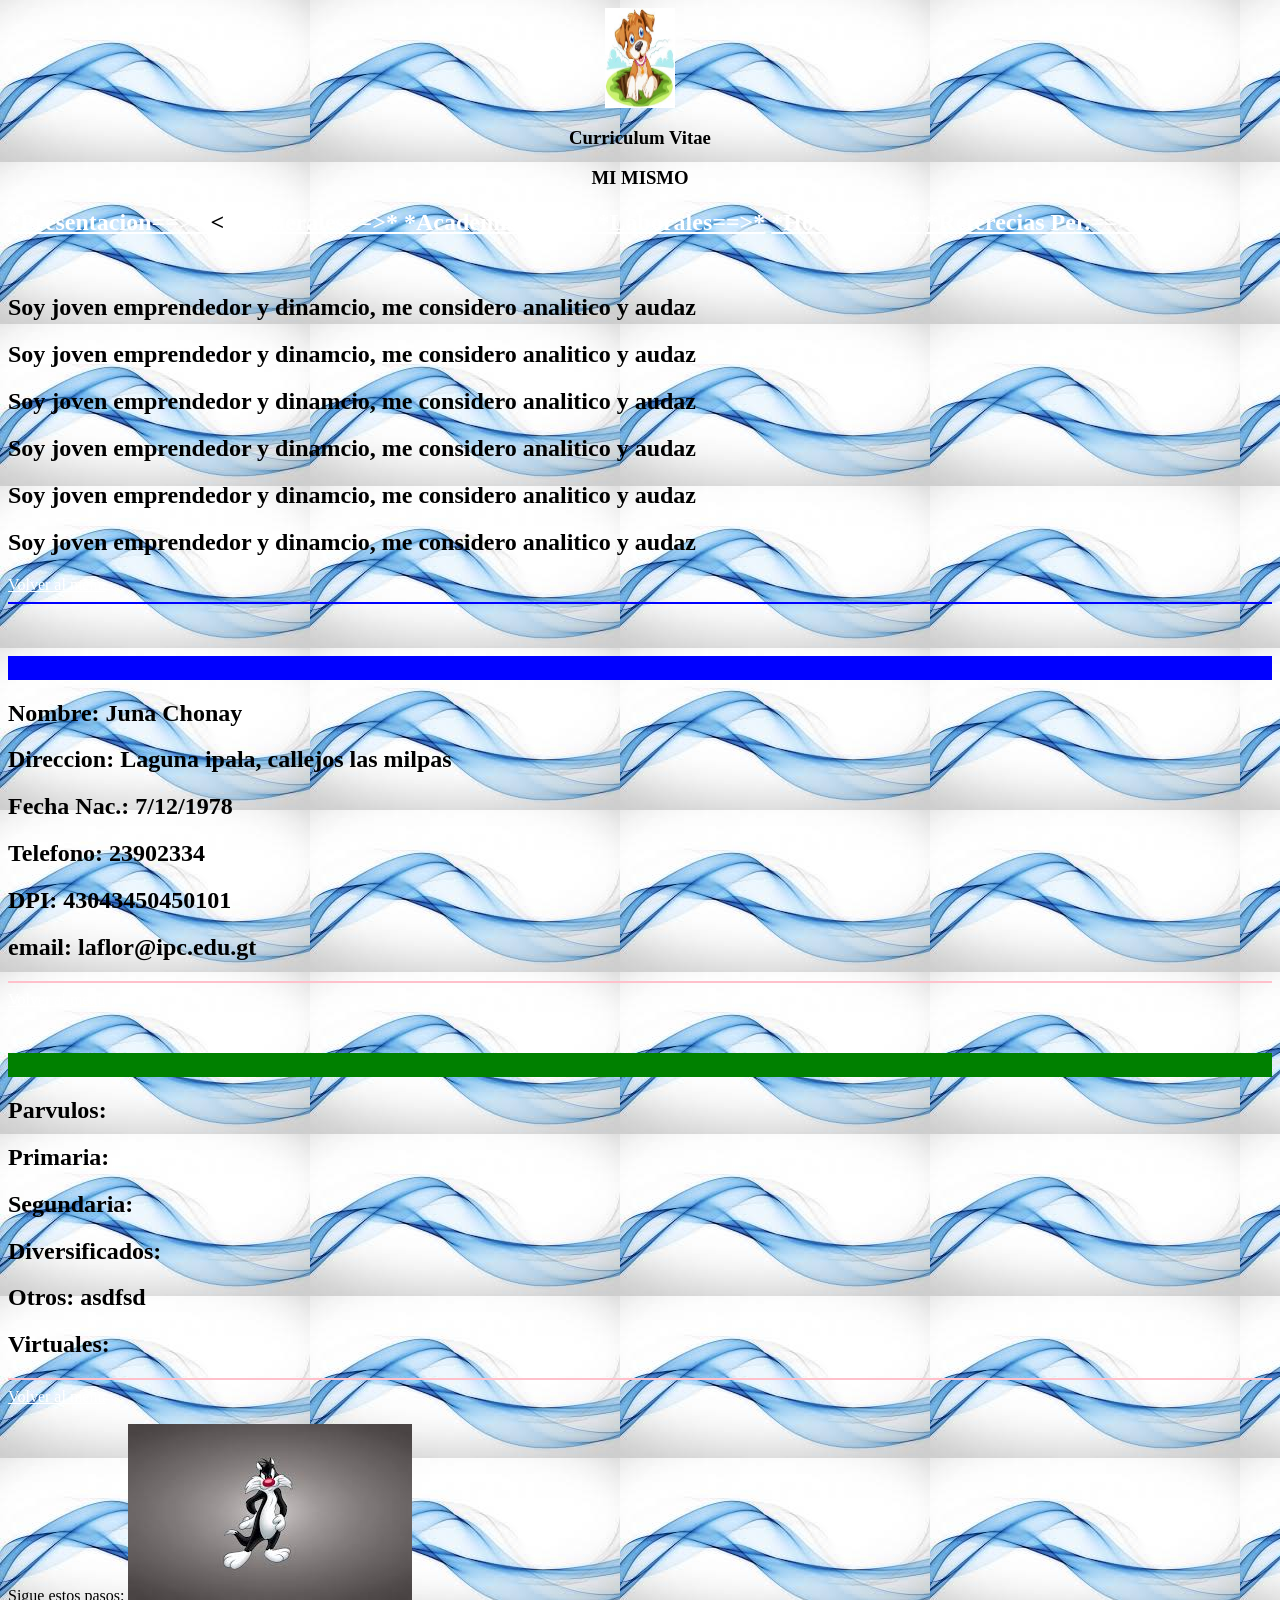
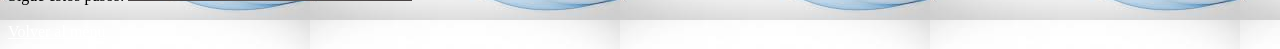
<file: trabajo.html>
<!DOCTYPE html>
<html>
<head>
<title> Pagina mia de mi </title>
</head>    
<body link="white" alink="blue" vlink="red" background="imagenes/aca2.jfif">
<div id="menu">
<center> 
<img src="perro.jfif" height="100" width="70" align="center"><br>
<h3>Curriculum Vitae</h3>
<h3>MI MISMO</h3>
</center>

<h2><a href="#Presentacion">*Presentacion==>* </a><
<a href="#Generales">*Generales==>* </a> 
<a href="#Academicos">*Academicos==>*</a> 
<a href="#Laborales">*Laborales==>*</a> 
<a href="#Hobbies">*Hobbies==>*</a> 
<a href="#Referencias">*Referecias Per.==>*</a><br>
</h2>

</div>
 
<div id="Presentacion"><br>
<h2> Soy joven emprendedor y dinamcio, me considero analitico y audaz</h2> 
<h2> Soy joven emprendedor y dinamcio, me considero analitico y audaz</h2> 
<h2> Soy joven emprendedor y dinamcio, me considero analitico y audaz</h2> 
<h2> Soy joven emprendedor y dinamcio, me considero analitico y audaz</h2> 
<h2> Soy joven emprendedor y dinamcio, me considero analitico y audaz</h2> 
<h2> Soy joven emprendedor y dinamcio, me considero analitico y audaz</h2> 
<a href="#menu">Volver al menu </a><br>
<hr aria-setsize="24" color="blue" noshade="23">
</div><br>




<div id="Generales"><br>
<hr size="24" color="blue" noshade="3">
<h2>Nombre:  Juna Chonay</h2>
<h2>Direccion: Laguna ipala, callejos las milpas</h2>
<h2>Fecha Nac.:  7/12/1978 </h2>
<h2>Telefono:   23902334</h2>
<h2>DPI:       43043450450101</h2>
<h2>email:   laflor@ipc.edu.gt</h2>
<hr aria-setsize="24" color="pink" noshade="23">
<a href="#menu">Volver al menu </a><br>
</div><br>

<div id="Academicos"><br>
<hr size="24" color="green" noshade="3">
<h2>Parvulos:   </h2>
<h2>Primaria:   </h2>
<h2>Segundaria: </h2>
<h2>Diversificados: </h2>
<h2>Otros:  asdfsd        </h2>
<h2>Virtuales:      </h2>
<hr aria-setsize="24" color="pink" noshade="23">
<a href="#menu">Volver al menu </a><br>

<a name = dos></a><br>
Sigue estos pasos:
 <img src="imagenes/gato.jfif" >

 



 </div><br>
<a href="#menu">Volver al menu </a><br>
</body>
</html>
</file>
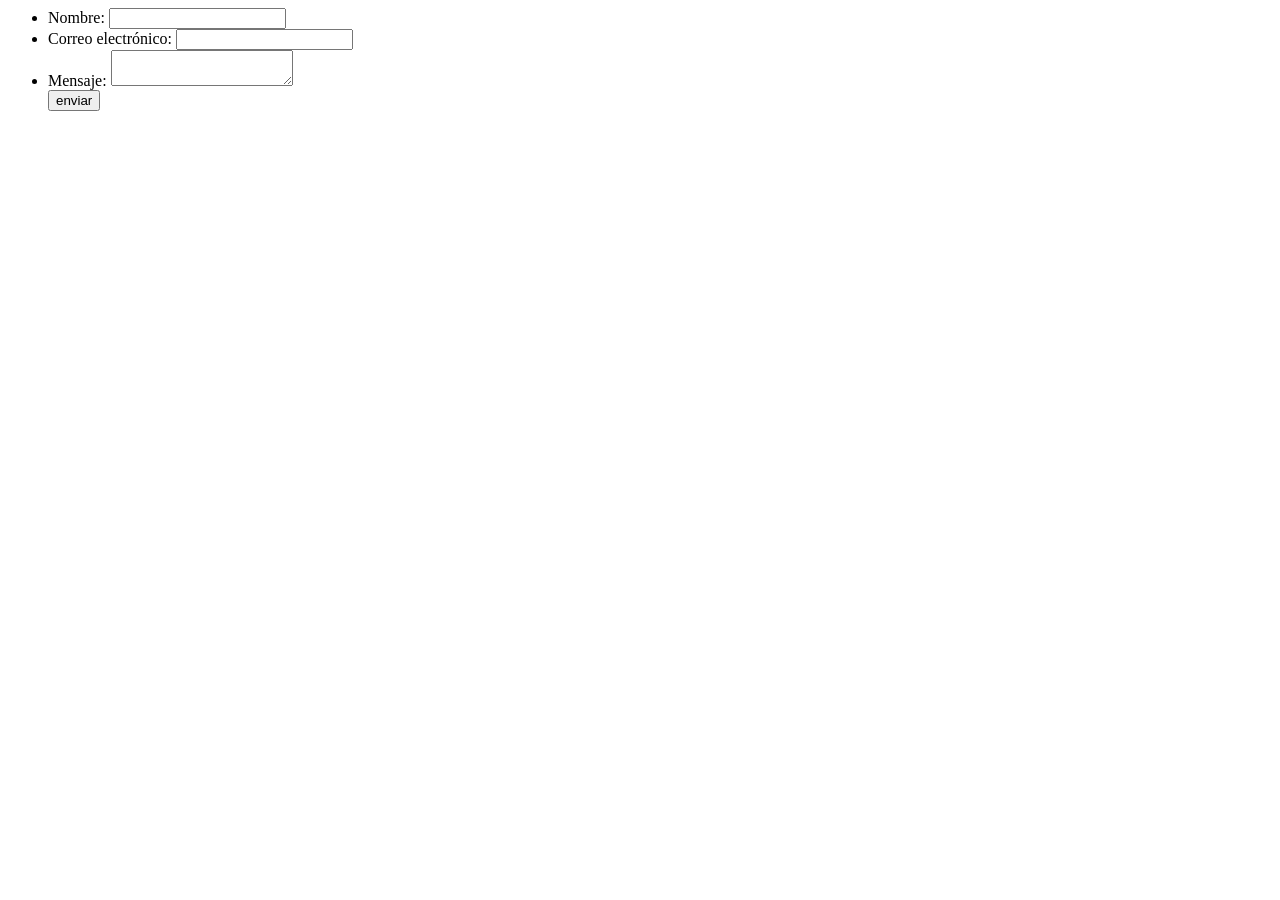
<file: html/formi2.html>
<html>
<head>


<title>Mi primer formulario-para e-mail</title>
</head>
<body>
    <form action="mailto:aceituno_33@hotmail.com" method="post" enctype="text/plain">
    <ul>
    <li>
      <label for="name">Nombre:</label>
      <input type="text" id="name" name="user_name" />
    </li>
    <li>
      <label for="mail">Correo electrónico:</label>
      <input type="email" id="mail" name="user_email" />
    </li>
    <li>
      <label for="msg">Mensaje:</label>
      <textarea id="msg" name="user_message"></textarea>
    </li>
    <input type="submit" value="enviar">
  </ul>
</form>
</body>
</html>
</file>
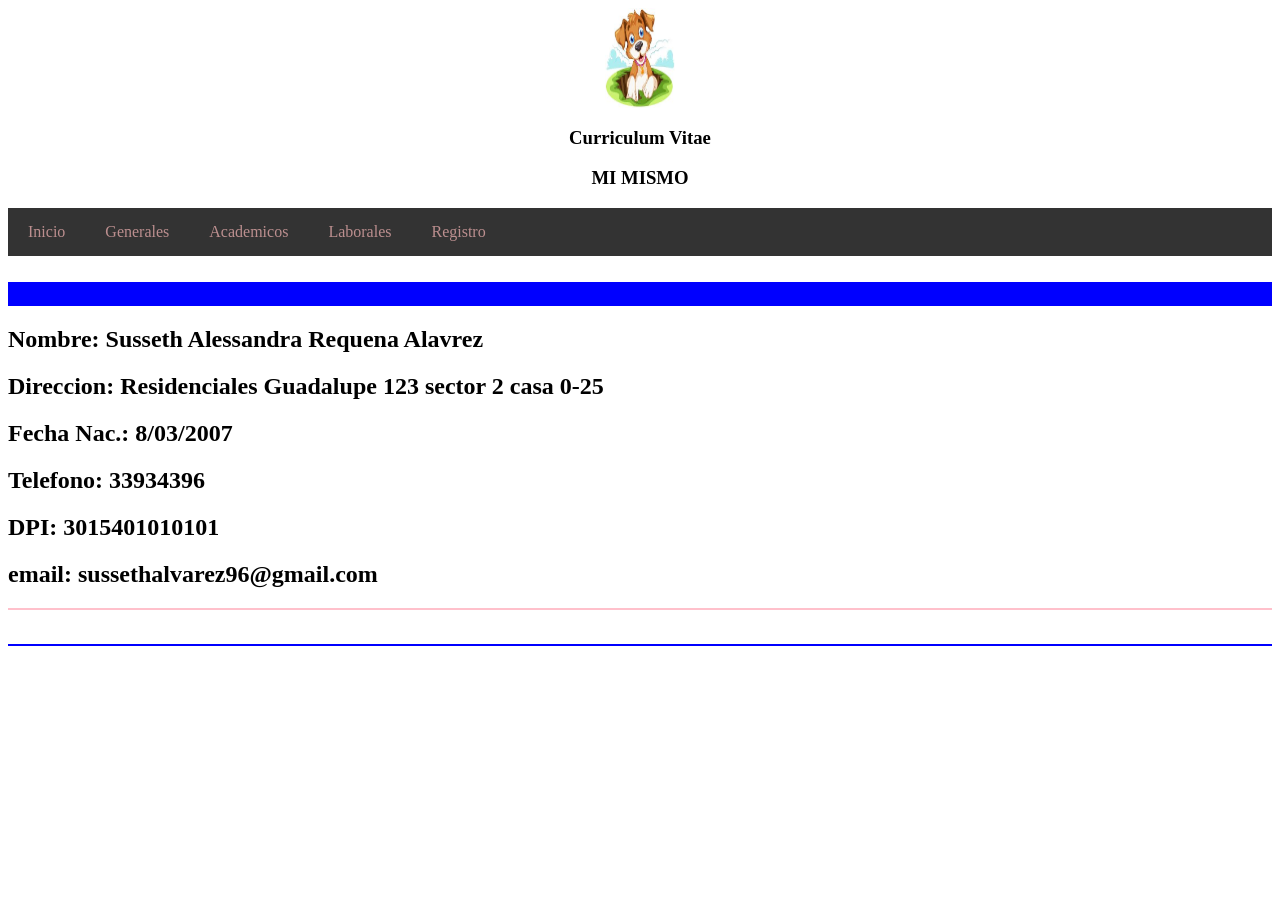
<file: html/generales.html>
<html>
<head>
 <link rel="stylesheet" href="../css/estilos.css"> 
<title>
   Generales
</title>
</head>
<body>
    <center> 
<img src="../perro.jfif" height="100" width="70" align="center"><br>
<h3>Curriculum Vitae</h3>
<h3>MI MISMO</h3>
</center>
<nav class="navbar">
    <ul>
        <li><a href="../index2.html">Inicio</a></li>
        <li><a href="Gnerales.html">Generales</a></li>
        <li><a href="Academicos.html">Academicos</a></li>
        <li><a href="Laborales.html">Laborales</a></li>
        <li><a href="formi2.html">Registro</a></li>
    </ul>
</nav>

 
<div id="Generales"><br>
<hr size="24" color="blue" noshade="3">
<h2>Nombre:  Susseth Alessandra Requena Alavrez </h2>
<h2>Direccion: Residenciales Guadalupe 123 sector 2 casa 0-25</h2>
<h2>Fecha Nac.:  8/03/2007</h2>
<h2>Telefono:   33934396</h2>
<h2>DPI:     3015401010101  </h2>
<h2>email: sussethalvarez96@gmail.com </h2>
<hr aria-setsize="24" color="pink" noshade="23">
 
</div><br>
 
<hr aria-setsize="24" color="blue" noshade="23">
 
</body>
</html>
</file>
<file: css/estilos.css>
/* Estilo base de la barra */
.navbar ul {
    list-style-type: none;
    background-color: #333;
    padding: 0;
    margin: 0;
    border-inline-color: red;
    display: flex; /* Alinea los elementos horizontalmente */
}

.navbar li a {
    display: block;
    color: rosybrown;
    text-align: center;
    padding: 15px 20px;
    text-decoration: none;
    transition: background-color 0.3s; /* Suaviza el efecto hover */
}

/* Efecto Hover */
.navbar li a:hover {
    background-color: #555; /* Cambia el color de fondo */
    color: cornflowerblue;
    border-bottom: 2px solid #007bff; /* Añade borde inferior */
}
</file>
